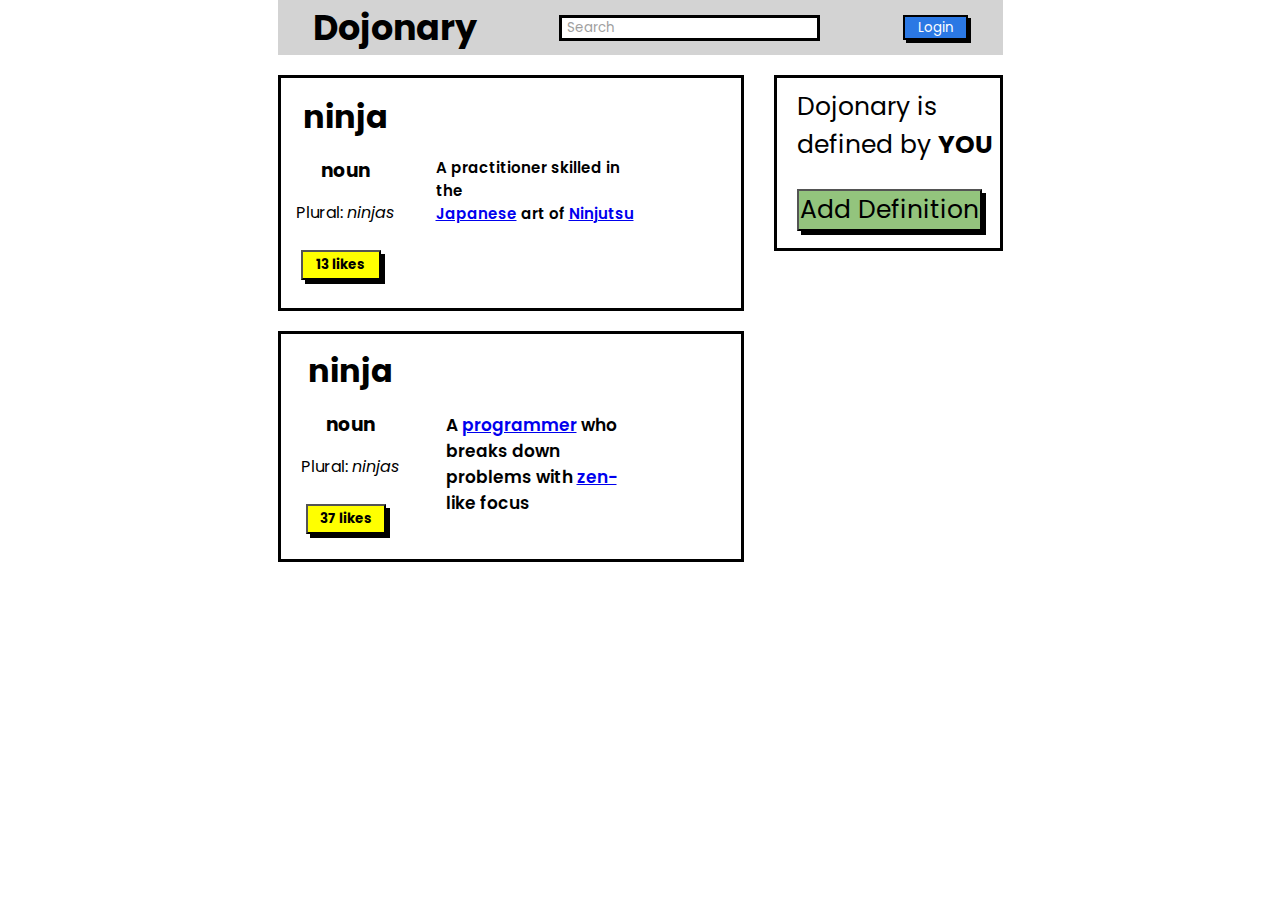
<file: button-clicker/index.html>
<!DOCTYPE html>
<html lang="en">

    <head>
        <meta charset="UTF-8">
        <meta http-equiv="X-UA-Compatible" content="IE=edge">
        <meta name="viewport" content="width=device-width, initial-scale=1.0">
        <title>Dojonary</title>
        <link rel="stylesheet" href="style.css">
        <link rel="preconnect" href="https://fonts.googleapis.com">
        <link rel="preconnect" href="https://fonts.gstatic.com" crossorigin>
        <link href="https://fonts.googleapis.com/css2?family=Poppins&display=swap" rel="stylesheet">
    <body>
        <div id="container">
            <header class="navbar">
                <h1 class="nav-title">Dojonary</h1> 
                <input class="inp" type="text" name="search" value="Search">
                <button class="btn" Onclick="Logout(this)">Login</button>
            </header>
        
            <div class="row">
                <div class="left-column">
                    <div class="column">
                        <div class="flex">
                            <h1 class="h1fixer">ninja</h1>
                            <h3>noun</h3>
                            <p class="first">Plural: <em>ninjas</em></p>
                            <button class="likes" Onclick="alert('Ninja was liked')">13 likes</button>
                        </div>
                        <div class="column1"> 
                            A practitioner skilled in the <br>
                            <a href="#">Japanese</a> art of <a href="#">Ninjutsu</a>
                        </div>
                    </div>
                    <div class="column-prot">
                        <div class="flex-number2">
                            <h1 class="h1fixer">ninja</h1>
                            <h3>noun</h3>
                            <p class="second"> Plural: <em>ninjas</em></p>
                            <button class="likes-2" Onclick="alert('Ninja was liked')">37 likes</button>
                        </div>
                        <div class="column-bottomcard"> 
                            A <a href="#">programmer</a> who breaks down problems with <a href="#">zen-</a>like focus
                        </div>
                    </div>
                </div>
            <!-- <div class="right-column"> -->
                <div class="column2">
                    <div class="special"> 
                        <p class="third" >Dojonary is <br>
                        defined by <strong>YOU</strong></p>
                    </div>
                    <div>
                        <button class="remove" Onclick="remove(this)">Add Definition</button>
                    </div>
                </div>
            <!-- </div> -->
            </div>
        </div>
    <script src="script.js"></script>
    </body>

</html>
</file>
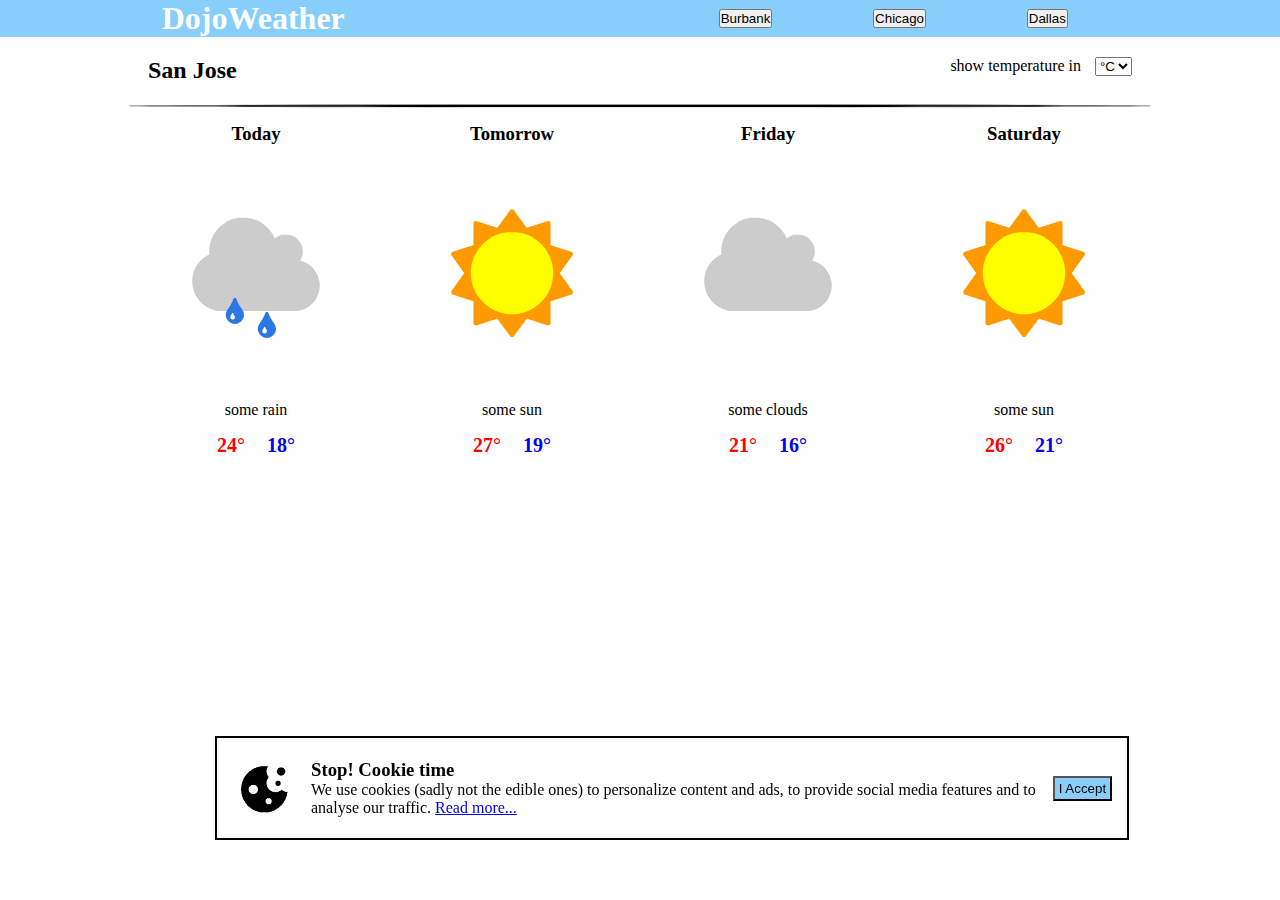
<file: dojo-weather/index.html>
<!DOCTYPE html>
<html lang="en">
<head>
    <meta charset="UTF-8">
    <meta http-equiv="X-UA-Compatible" content="IE=edge">
    <meta name="viewport" content="width=device-width, initial-scale=1.0">
    <link rel="stylesheet" href="styles.css">
    <title>Dojo Weather</title>
</head>
<body class="container">
    <header>
        <h1>
            DojoWeather
        </h1>
        <nav>
            <button onclick="getCity(this)">Burbank</button>
            <button onclick="getCity(this)">Chicago</button>
            <button onclick="getCity(this)">Dallas</button>
        </nav>
    </header>
    <main>
        <div class="main-header">
            <h2>
                San Jose
            </h2>
            <form action="process" id="temp">
                <label for="degree">show temperature in</label>
                <select name="degree" id="degree" onchange="temperature()">
                    <option value="C">&#176;C</option>
                    <option value="F">&#176;F</option>
                </select>
            </form>
        </div>
        <hr>
        <div class="main-body">
            <div class="column">
                <h3>Today</h3>
                <img src="./images/some_rain.png" alt="some rain">
                <p>some rain</p>
                <div class="space">
                    <span class="red number">24&#176;</span>
                    <span class="blue number">18&#176;</span>
                </div>
            </div>
            <div class="column">
                <h3>Tomorrow</h3>
                <img src="./images/some_sun.png" alt="some sun">
                <p>some sun</p>
                <div class="space">
                    <span class="red number">27&#176;</span>
                    <span class="blue number">19&#176;</span>
                </div>
            </div>
            <div class="column">
                <h3>Friday</h3>
                <img src="./images/some_clouds.png" alt="some clouds">
                <p>some clouds</p>
                <div class="space">
                    <span class="red number">21&#176;</span>
                    <span class="blue number">16&#176;</span>
                </div>
            </div>
            <div class="column">
                <h3>Saturday</h3>
                <img src="./images/some_sun.png" alt="some sun">
                <p>some sun</p>
                <div class="space">
                    <span class="red number">26&#176;</span>
                    <span class="blue number">21&#176;</span>
                </div>
            </div>
        </div>
    </main>
    <footer>
        <img src="./images/cookie.png" alt="cookie">
        <div class="footercontent">
            <h3>Stop! Cookie time</h3>
            <p>We use cookies (sadly not the edible ones) to personalize content and ads, to provide social media
                features and to analyse our traffic. <a href="#">Read more...</a></p>
        </div>
        <button onclick="hide()">I Accept</button>
    </footer>
    <script src="script.js"></script>
</body>
</html>
</file>
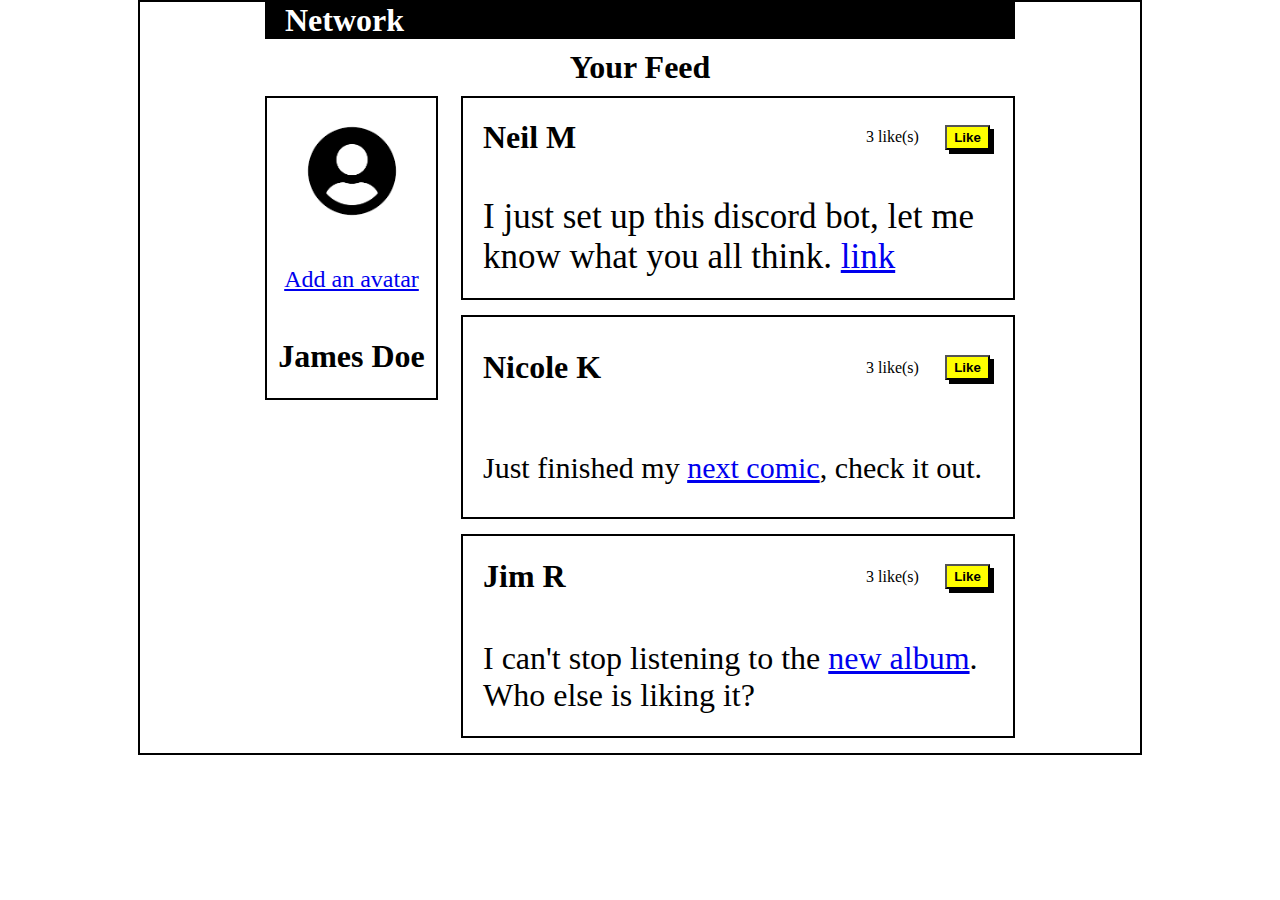
<file: liking-likes/index.html>
<!DOCTYPE html>
<html lang="en">
<head>
    <meta charset="UTF-8">
    <meta http-equiv="X-UA-Compatible" content="IE=edge">
    <meta name="viewport" content="width=device-width, initial-scale=1.0">
    <link rel="stylesheet" href="style.css">
    <title>Document</title>
</head>
<body class="container">
    <div class="header">
        <header class="nav-title">
            <h1 class="h1-1">Network</h1>
        </header>
        <h1 class="floater"> Your Feed</h1>
    </div>
    <div class="wrapper">
        <div class="row">
            <img src="images.png" alt="Profile Pic">
            <a href="#" class="specific-a">Add an avatar</a>
            <h1>James Doe</h1>
        </div>
        <div class="wrap">
            <div class="box">
                <div class="column2">
                    <h1 class="h1-2">Neil M</h1>
                    <div class="column3">
                        <p id="p1">3 like(s)</p>
                        <button class="btn" onclick="add1()">Like</button>
                    </div>
                </div>
                <p class="p2">I just set up this discord bot, let me know what you all think. <a href="#">link</a></p>
            </div>
            <div class="box">
                <div class="column2">
                    <h1 class="h1-2">Nicole K</h1>
                    <div class="column3">
                        <p id="p-1">3 like(s)</p>
                        <button class="btn" onclick="plus1()">Like</button>
                    </div>
                </div>
                <p class="p3">Just finished my <a href="#">next comic</a>, check it out.</p>
            </div>
            <div class="box">
                <div class="column2">
                    <h1 class="h1-2">Jim R</h1>
                    <div class="column3">
                        <p id="p1-1">3 like(s)</p>
                        <button class="btn" onclick="addOne()">Like</button>
                    </div>
                </div>
                <p class="p4">I can't stop listening to the <a href="#">new album</a>. Who else is liking it?</p>
            </div>
        </div>
    </div>
    <script src="script.js"></script>
</body>
</html>
</file>
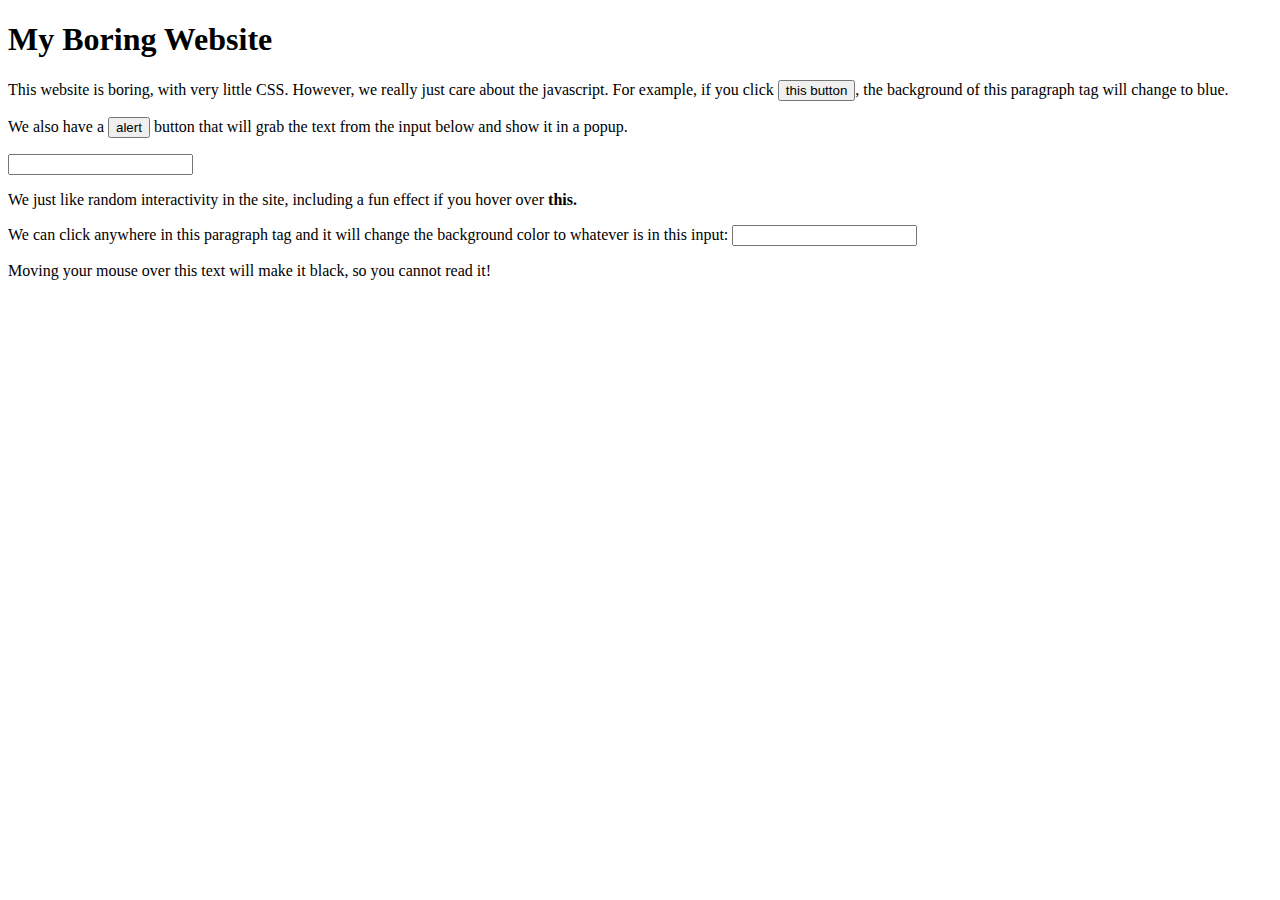
<file: convert-to-arrow/arrowfunctions.html>
<!DOCTYPE html>
<html lang="en">
  <head>
    <meta charset="UTF-8" />
    <meta name="viewport" content="width=device-width, initial-scale=1.0" />
    <meta http-equiv="X-UA-Compatible" content="ie=edge" />
    <title>Arrow Functions</title>
  </head>

  <body id="body">
    <h1>My Boring Website</h1>
    <p id="paragraph">
      This website is boring, with very little CSS. However, we really just care
      about the javascript. For example, if you click
      <button id="button">this button</button>, the background of this paragraph
      tag will change to blue.
    </p>
    <p>
      We also have a <button id="alert">alert</button> button that will grab the
      text from the input below and show it in a popup.
    </p>
    <div>
      <input type="text" id="popup-input" />
    </div>
    <p>
      We just like random interactivity in the site, including a fun effect if
      you hover over <span id="hover-this"><b>this.</b></span>
    </p>
    <p
      id="set-color"
      onclick="setBackgroundColorById('set-color', document.getElementById('color-input').value)"
    >
      We can click anywhere in this paragraph tag and it will change the
      background color to whatever is in this input:
      <input type="text" id="color-input" />
    </p>
    <p onmouseover="mouseOverFunction(this)">
      Moving your mouse over this text will make it black, so you cannot read
      it!
    </p>
    <script>
      document.getElementById("button").onclick = () => {
        setBackgroundColorById("paragraph", "blue");
      };
      document.getElementById("alert").onclick = () => {
        alert(document.getElementById("popup-input").value);
      };
      document.getElementById("hover-this").onmouseover = () => {
        setBackgroundColorById("body", "red");
      };
      document.getElementById("hover-this").onmouseout = () => {
        setBackgroundColorById("body", "white");
      };

      const getValueFromId = (id) => {
        return document.getElementById(id).value;
      };

      const setBackgroundColorById = (id, color) => {
        document.getElementById(id).style = "background-color: " + color;
      };

      const mouseOverFunction = (el) => {
        el.style = "background-color: black";
      };
    </script>
  </body>
</html>
</file>
<file: button-clicker/style.css>
* {
    margin: 0px;
    padding: 0px;
    font-family: 'poppins', sans-serif;
}
#container {
    width: 725px;
    margin: 0px auto;
}
.navbar {
    display: flex;
    justify-content: space-between;
    width: 725px;
    height: 55px;
    margin: 0px auto;
    align-items: center;
    background-color: lightgray;
}
.nav-title {
    font-size: 35px;
    margin-left: 35px;
}
.inp {
    height: 20px;
    width: 250px;
    padding-left: 5px;
    color: #9e9e9e;
    border: 3px solid black;
}
.btn {
    height: 25px;
    width: 65px;
    color: white;
    background-color: #2b78e4;
    box-shadow: 3px 3px black;
    border: 2px solid black;
    margin-right: 35px;
}
.row {
    display: flex;
    justify-content: center;
}
.left-column {
    height: 505px;
}

.column {
    display: flex;
    align-items: center;
    padding: 15px;
    border: 3px solid black;
    width: 430px;
    margin-top: 20px;
    margin-bottom: 20px;
}
.flex {
    height: 200px;
    width: 100px;
    margin-right: 30px;
}
.flex-number2{
    margin-right: 30px;
    margin-left: 20px;
    height: 200px;
    width: 100px;
}
.h1fixer {
    margin-bottom: 20px;
}
h3 {
    margin-bottom: 10px;
}
.h1fixer, h3, .first, .second {
    margin-bottom: 15px;
}
.h1fixer, h3 {
    text-align: center;
}
.first, .second {
    margin-bottom: 25px;
}
.likes, .likes-2 {
    width: 80px;
    height: 30px;
    background-color: yellow;
    font-weight: 700;
    box-shadow: 4px 4px black;
    margin-left: 5px;
}
.column1 {
    font-size: 15px;
    margin-bottom: 5px;
    width: 200px;
    margin-top: 0px;
    margin-left: 10px;
    font-weight: 600;
}
.column-bottomcard {
    width: 200px;
    height: 70px;
    padding-bottom: 10px;
    font-size: 17px;
    margin-top: 10px;
    margin-right: 95px;
    font-weight: 600;
}
.column-prot {
    display: flex;
    align-items: center;
    justify-content: space-between;
    border: 3px solid black;
    width: 460px;
    height: 225px;
}

.column2 {
    width: 225px;
    height: 170px;
    margin-top: 20px;
    margin-left: 30px;
    border: 3px solid black;
}
.special {
    font-size: 25px;
    margin-bottom: 25px;
}
.third {
    padding-left: 20px;
    margin-top: 10px;
}
.remove {
    background-color: #93c47d;
    font-size: 25px;
    width: 185px;
    box-shadow: 4px 4px black;
    margin-left: 20px;
}
</file>
<file: dojo-weather/styles.css>
* {
    padding: 0px;
    margin: 0px;
}
body {
    display: flex;
    flex-direction: column;
    align-items: center;
}
header {
    background-color: lightskyblue;
    color: white;
    display: flex;
    justify-content: space-around;
    align-items: center;
    width: 100%;
}
header a {
    text-decoration: none;
    color: white;
}
header nav {
    display: flex;
    justify-content: space-around;
    width: 450px;
}
hr {
    margin-bottom: 15px;
    border-radius: 50%;
    background-color: black;
    height: 2px;
}
.main-header {
    display: flex;
    justify-content: space-between;
    margin: 20px;
}
.main-header label {
    margin-right: 10px;
}
.main-body {
    display: flex;
    justify-content: center;
}
.space {
    display: flex;
    justify-content: space-around;
    width: 100px;
    margin-top: 15px;
}
.red {
    color: red;
}
.blue {
    color: blue;
}
.red,
.blue {
    font-size: 20px;
    font-weight: bold;
}
.column {
    display: flex;
    flex-direction: column;
    align-items: center;
}
footer {
    display: flex;
    justify-content: space-around;
    align-items: center;
    position: fixed;
    width: 910px;
    left: 215px;
    bottom: 60px;
    height: 100px;
    border: 2px solid black;
}
footer img {
    margin-left: 15px;
    margin-right: 15px;
}
.footercontent {
    display: flex;
    flex-direction: column;
    justify-content: center;
    margin-right: 15px;
}
footer button {
    background-color: lightskyblue;
    color: black;
    width: 75px;
    height: 25px;
    margin-right: 15px;
}
</file>
<file: liking-likes/style.css>
*{
    margin: 0px;
    padding: 0px;
}
body {
    width: 1000px;
    border: 2px solid black;
    margin: 0px auto;
}
.header {
    display: flex;
    justify-content: center;
    flex-direction: column;
    align-items: center;
}
.nav-title {
    background-color: black;
    color: white;
    width: 750px;
}
.h1-1 {
    padding-left: 20px;
}
.floater {
    margin-top: 10px;
    margin-bottom: 10px;
}
.wrapper {
    display: flex;
    justify-content: center;
}
.column {
    display: flex;
    flex-direction: column;
    justify-content: space-around;
    align-items: center;
}
.row {
    display: flex;
    flex-direction: column;
    justify-content: space-around;
    align-items: center;
    height: 300px;
    width: 169px;
    border: 2px solid black;
    margin-right: 23px;
}
img {
    width: 100px;
}
.specific-a {
    font-size: 24px;
}
.box {
    display: flex;
    flex-direction: column;
    justify-content: space-around;
    margin-bottom: 15px;
    border: 2px solid black;
    width: 550px;
    height: 200px;
}
.column2 {
    width: inherit;
    display: flex;
    justify-content: space-between;
}
.h1-2 {
    padding-left: 20px;
}
.column3 {
    width: 150px;
    display: flex;
    justify-content: space-around;
    align-items: center; 
    margin-right: 10px;
}
button {
    width: 45px;
    height: 25px;
    background-color: yellow;
    box-shadow: 4px 4px black;
    font-weight: 600;
}
.p2 {
    margin-left: 20px;
    font-size: 35px;
}
.p3 {
    font-size: 30px;
    margin-left: 20px;
}
.p4 {
    font-size: 32px;
    margin-left: 20px;
}
</file>
